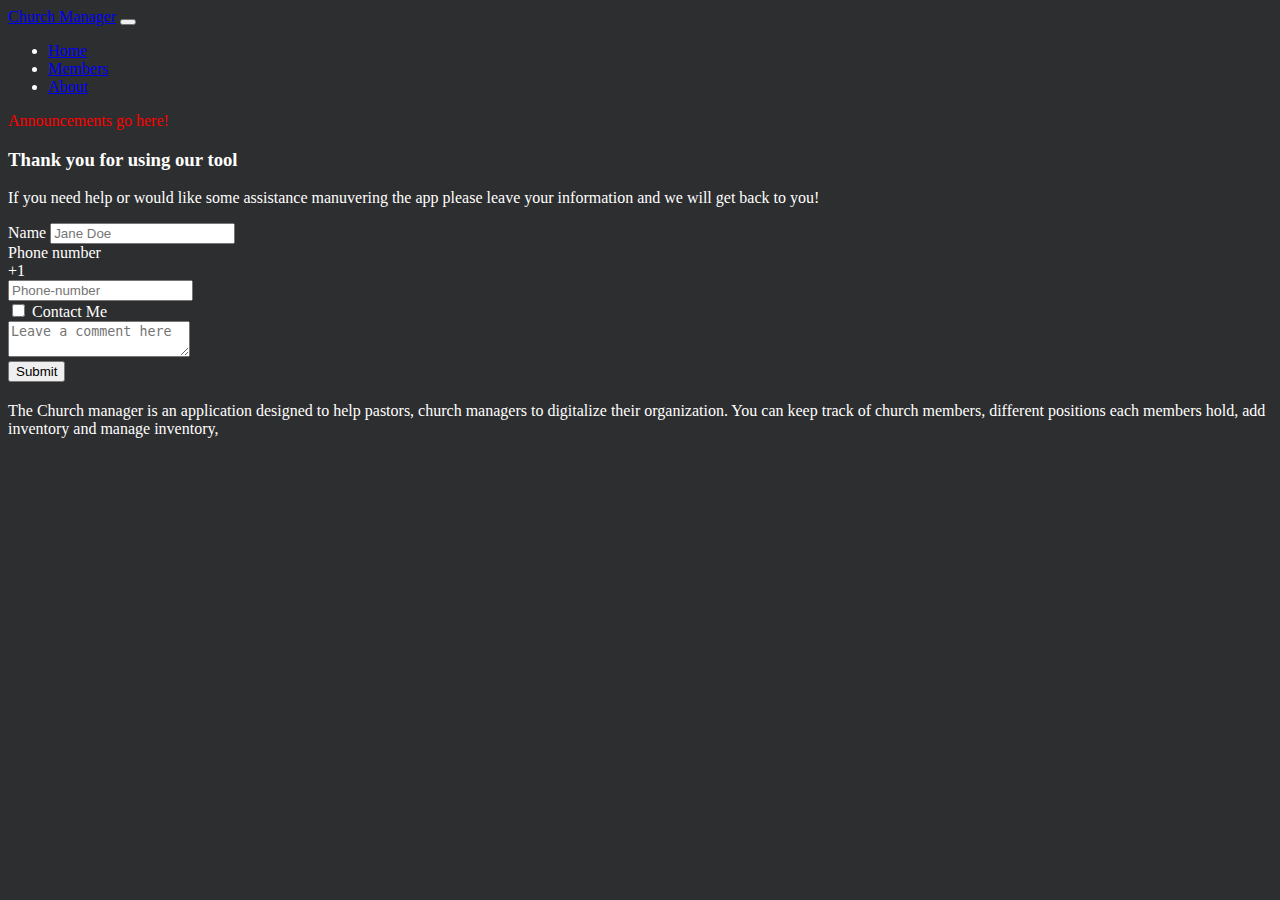
<file: about.html>
<!DOCTYPE html>
<html lang="en">
  <head>
    <meta charset="UTF-8" />
    <meta http-equiv="X-UA-Compatible" content="IE=edge" />
    <meta name="viewport" content="width=device-width, initial-scale=1.0" />
    <title>Document</title>
    <link
      href="https://cdn.jsdelivr.net/npm/bootstrap@5.0.0-beta2/dist/css/bootstrap.min.css"
      rel="stylesheet"
      integrity="sha384-BmbxuPwQa2lc/FVzBcNJ7UAyJxM6wuqIj61tLrc4wSX0szH/Ev+nYRRuWlolflfl"
      crossorigin="anonymous"
    />
    <link rel="stylesheet" href="./style/main.css" />
    <script
      src="https://cdn.jsdelivr.net/npm/bootstrap@5.0.0-beta2/dist/js/bootstrap.bundle.min.js"
      integrity="sha384-b5kHyXgcpbZJO/tY9Ul7kGkf1S0CWuKcCD38l8YkeH8z8QjE0GmW1gYU5S9FOnJ0"
      crossorigin="anonymous"
    ></script>
  </head>
  <body>
    <nav class="navbar navbar-expand-lg navbar-light bg-light">
      <div class="container-fluid">
        <a class="navbar-brand" href="#">Church Manager</a>
        <button
          class="navbar-toggler"
          type="button"
          data-bs-toggle="collapse"
          data-bs-target="#navbarText"
          aria-controls="navbarText"
          aria-expanded="false"
          aria-label="Toggle navigation"
        >
          <span class="navbar-toggler-icon"></span>
        </button>
        <div class="collapse navbar-collapse" id="navbarText">
          <ul class="navbar-nav me-auto mb-2 mb-lg-0">
            <li class="nav-item">
              <a class="nav-link active" aria-current="page" href="index.html"
                >Home</a
              >
            </li>
            <li class="nav-item">
              <a class="nav-link" href="forms.html">Members</a>
            </li>
            <li class="nav-item">
              <a class="nav-link" href="about.html">About</a>
            </li>
          </ul>
          <span class="navbar-text" style="color: red">
            Announcements go here!
          </span>
        </div>
      </div>
    </nav>
    <section class="container">
      <h3>Thank you for using our tool</h3>
      <div>
        <p>
          If you need help or would like some assistance manuvering the app
          please leave your information and we will get back to you!
        </p>
      </div>

      <form class="row gy-2 gx-3 align-items-center">
        <div class="col-auto col-md-4">
          <label class="visually-hidden" for="autoSizingInput">Name</label>
          <input
            type="text"
            class="form-control col-md-6"
            id="autoSizingInput"
            placeholder="Jane Doe"
          />
        </div>
        <div class="col-auto col-md-4">
          <label class="visually-hidden" for="autoSizingInputGroup"
            >Phone number</label
          >
          <div class="input-group ">
            <div class="input-group-text">+1</div>
            <input
              type="text"
              class="form-control col-md-6"
              id="autoSizingInputGroup"
              placeholder="Phone-number"
            />
          </div>
        </div>
        <div class="col-auto">
          <div class="form-check">
            <input
              class="form-check-input"
              type="checkbox"
              id="autoSizingCheck"
            />
            <label class="form-check-label" for="autoSizingCheck">
              Contact Me
            </label>
          </div>
        </div>
        <div  class="form-floating col-md-8">
          <textarea
            class="form-control"
            placeholder="Leave a comment here"
            id="floatingTextarea"
          ></textarea>
          <label for="floatingTextarea" placeholder="leave-a-comment-here"></label>
        </div>
        <div class="col-auto">
          <button type="submit" class="btn btn-primary">Submit</button>
        </div>
      </form>
    </section>

    <section class="container">
      <div>
        The Church manager is an application designed to help pastors, church
        managers to digitalize their organization. You can keep track of church
        members, different positions each members hold, add inventory and manage
        inventory,
      </div>
    </section>

    <script type="text/javascript" src="script.js"></script>
  </body>
</html>
</file>
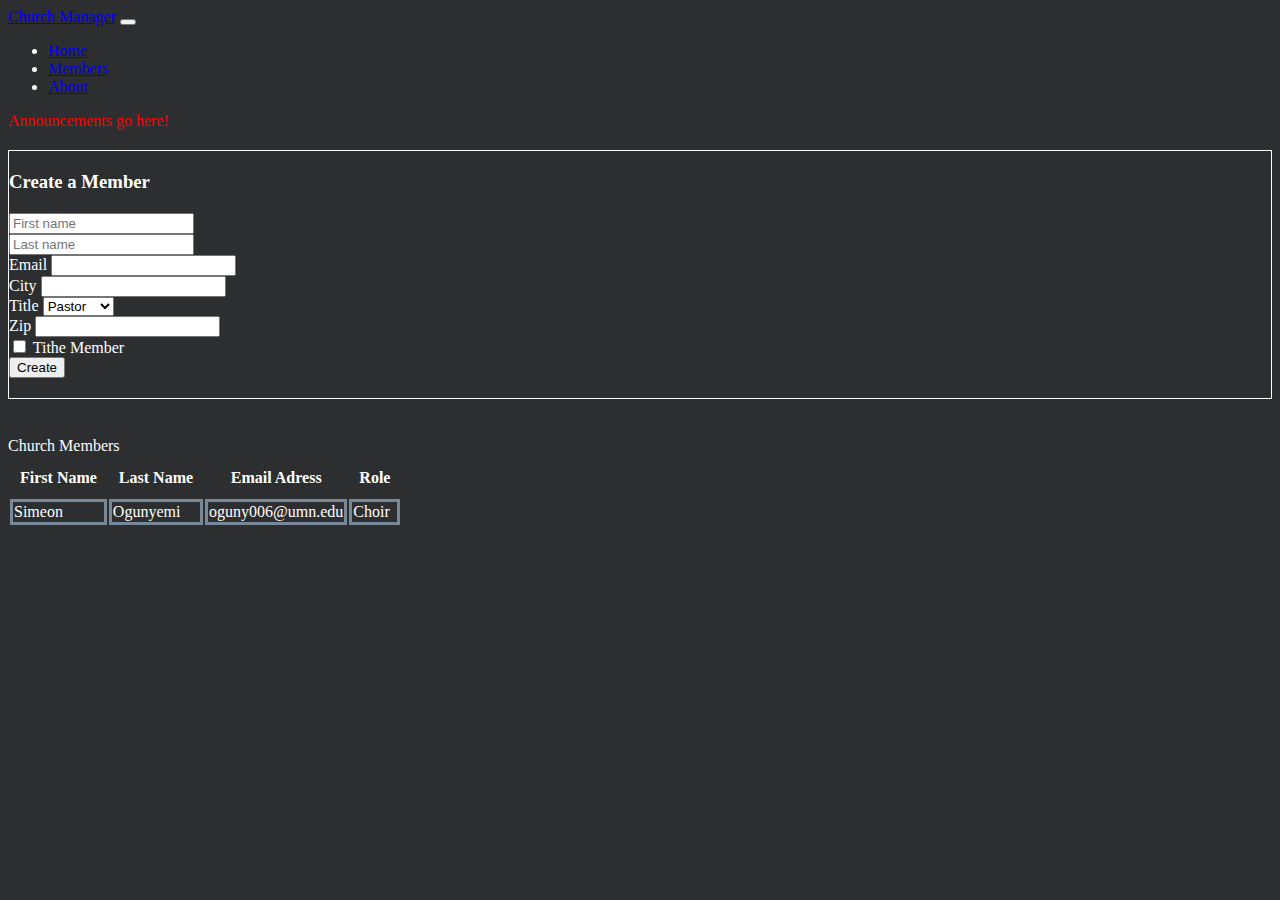
<file: forms.html>
<!DOCTYPE html>
<html lang="en">
  <head>
    <meta charset="UTF-8" />
    <meta http-equiv="X-UA-Compatible" content="IE=edge" />
    <meta name="viewport" content="width=device-width, initial-scale=1.0" />
    <title>Document</title>
    <link
      href="https://cdn.jsdelivr.net/npm/bootstrap@5.0.0-beta2/dist/css/bootstrap.min.css"
      rel="stylesheet"
      integrity="sha384-BmbxuPwQa2lc/FVzBcNJ7UAyJxM6wuqIj61tLrc4wSX0szH/Ev+nYRRuWlolflfl"
      crossorigin="anonymous"
    />
    <link rel="stylesheet" href="./style/main.css" />
    <script
      src="https://cdn.jsdelivr.net/npm/bootstrap@5.0.0-beta2/dist/js/bootstrap.bundle.min.js"
      integrity="sha384-b5kHyXgcpbZJO/tY9Ul7kGkf1S0CWuKcCD38l8YkeH8z8QjE0GmW1gYU5S9FOnJ0"
      crossorigin="anonymous"
    ></script>
  </head>
  <body>
    <nav class="navbar navbar-expand-lg navbar-light bg-light">
      <div class="container-fluid">
        <a class="navbar-brand" href="#">Church Manager</a>
        <button
          class="navbar-toggler"
          type="button"
          data-bs-toggle="collapse"
          data-bs-target="#navbarText"
          aria-controls="navbarText"
          aria-expanded="false"
          aria-label="Toggle navigation"
        >
          <span class="navbar-toggler-icon"></span>
        </button>
        <div class="collapse navbar-collapse" id="navbarText">
          <ul class="navbar-nav me-auto mb-2 mb-lg-0">
            <li class="nav-item">
              <a class="nav-link active" aria-current="page" href="index.html"
                >Home</a
              >
            </li>
            <li class="nav-item">
              <a class="nav-link" href="forms.html">Members</a>
            </li>
            <li class="nav-item">
              <a class="nav-link" href="about.html">About</a>
            </li>
          </ul>
          <span class="navbar-text" style="color: red">
            Announcements go here!
          </span>
        </div>
      </div>
    </nav>

    <section id="member" class="container">
      <h3 id="member-head">Create a Member</h3>
      <div>
        <form class="row g-3">
          <div class="col-md-6">
            <input
              id="firstName"
              type="text"
              class="form-control"
              placeholder="First name"
              aria-label="First name"
            />
          </div>
          <div class="col-md-6">
            <input
              id="lastName"
              type="text"
              class="form-control"
              placeholder="Last name"
              aria-label="Last name"
            />
          </div>
          <div class="col-md-6">
            <label for="inputEmail4" class="form-label">Email</label>
            <input type="email" class="form-control" id="inputEmail4" />
          </div>
          <div class="col-md-6">
            <label for="inputCity" class="form-label">City</label>
            <input type="text" class="form-control" id="inputCity" />
          </div>
          <div class="col-md-4">
            <label for="inputTitle" class="form-label">Title</label>
            <select id="inputTitle" class="form-select">
              <option value="Pastor" selected="selected">Pastor</option>
              <option value="Elder">Elder</option>
              <option value="Usher">Usher</option>
              <option value="Choir">Choir</option>
              <option value="Member">Member</option>
            </select>
          </div>
          <div class="col-md-2">
            <label for="inputZip" class="form-label">Zip</label>
            <input type="text" class="form-control" id="inputZip" />
          </div>
          <div class="col-12">
            <div class="form-check">
              <input class="form-check-input" type="checkbox" id="titheCheck" />
              <label class="form-check-label" for="titheCheck">
                Tithe Member
              </label>
            </div>
          </div>
          <div class="col-12">
            <button id="create" type="button" class="btn btn-primary">
              Create
            </button>
          </div>
        </form>
      </div>
    </section>
    <br />

    <section class="container">
      <table>
        <thead>
          <tr>
            Church Members
          </tr>
          <tr>
            <th>First Name</th>
            <th>Last Name</th>
            <th>Email Adress</th>
            <th>Role</th>
          </tr>
        </thead>
        <tbody id="newBody">
          <tr>
            <td>Simeon</td>
            <td>Ogunyemi</td>
            <td>oguny006@umn.edu</td>
            <td>Choir</td>
          </tr>
        </tbody>
      </table>
    </section>

    <script type="text/javascript" src="script.js"></script>
  </body>
</html>
</file>
<file: style/main.css>
body {
  background-color: #2d2e2f;
  color: white;
}
.navbar-text {
  color: red;
}

span.navbar-text {
  color: red;
}

.carousel-caption {
  color: black;
  background-color: grey;
  opacity: 0.8;
  border-radius: 20px;

}

.container {
  /* margin: 20px; */
  margin-bottom: 20px;
}

#member {
  margin-top: 20px;
  border: solid thin white;
  padding-bottom: 20px;
  
}

#member-head {
  margin-top: 20px;
  margin-bottom: 20px;
}

th {
  padding: 10px;
  
}

td {
  border: solid lightslategray;
}
</file>
